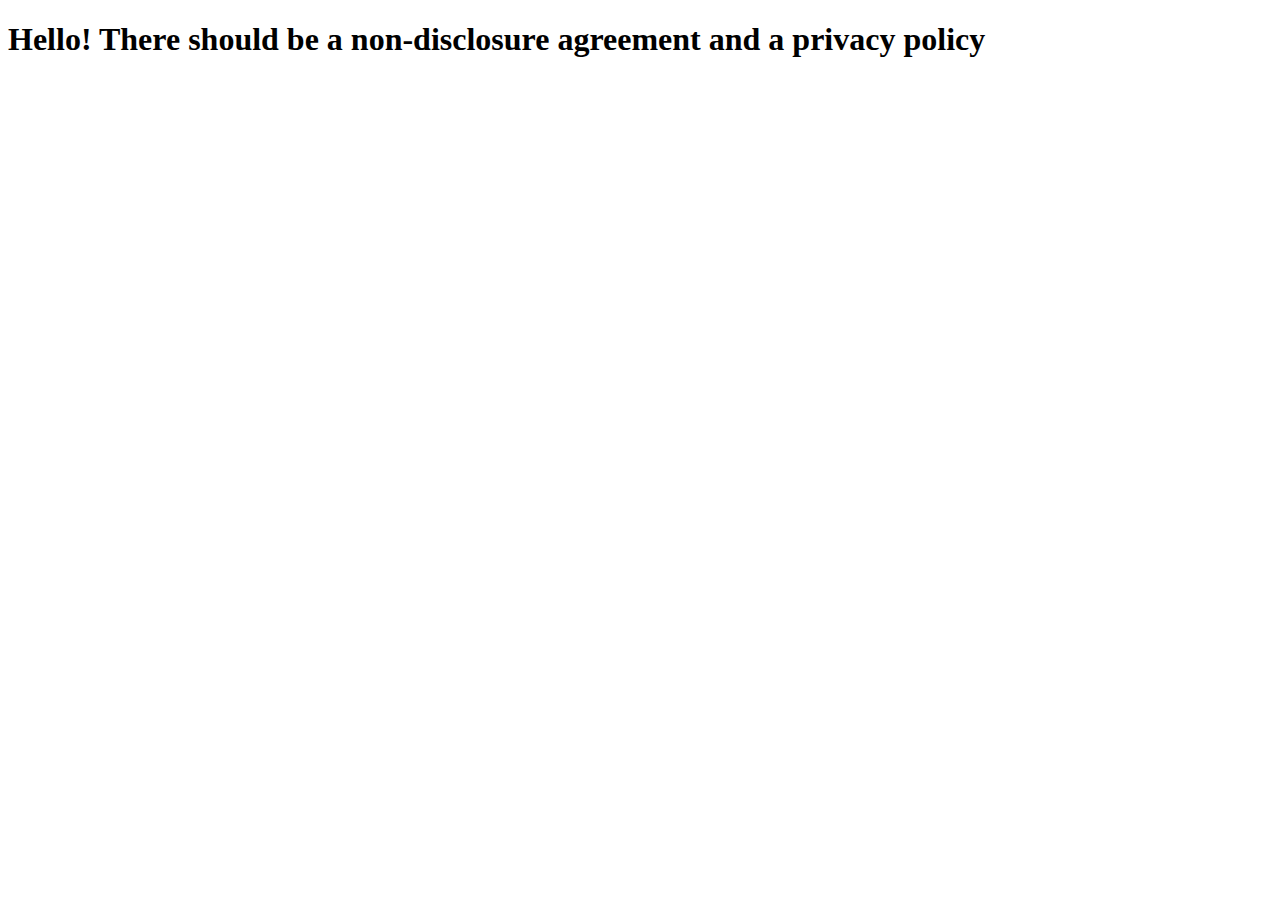
<file: src/policy.html>
<!DOCTYPE html>
<html lang="en">
  <head>
    <meta charset="UTF-8" />
    <meta http-equiv="X-UA-Compatible" content="IE=edge" />
    <meta name="viewport" content="width=device-width, initial-scale=1.0" />
    <title>Privacy policy</title>
  </head>
  <body>
    <h1>Hello! There should be a non-disclosure agreement and a privacy policy</h1>
  </body>
</html>
</file>
